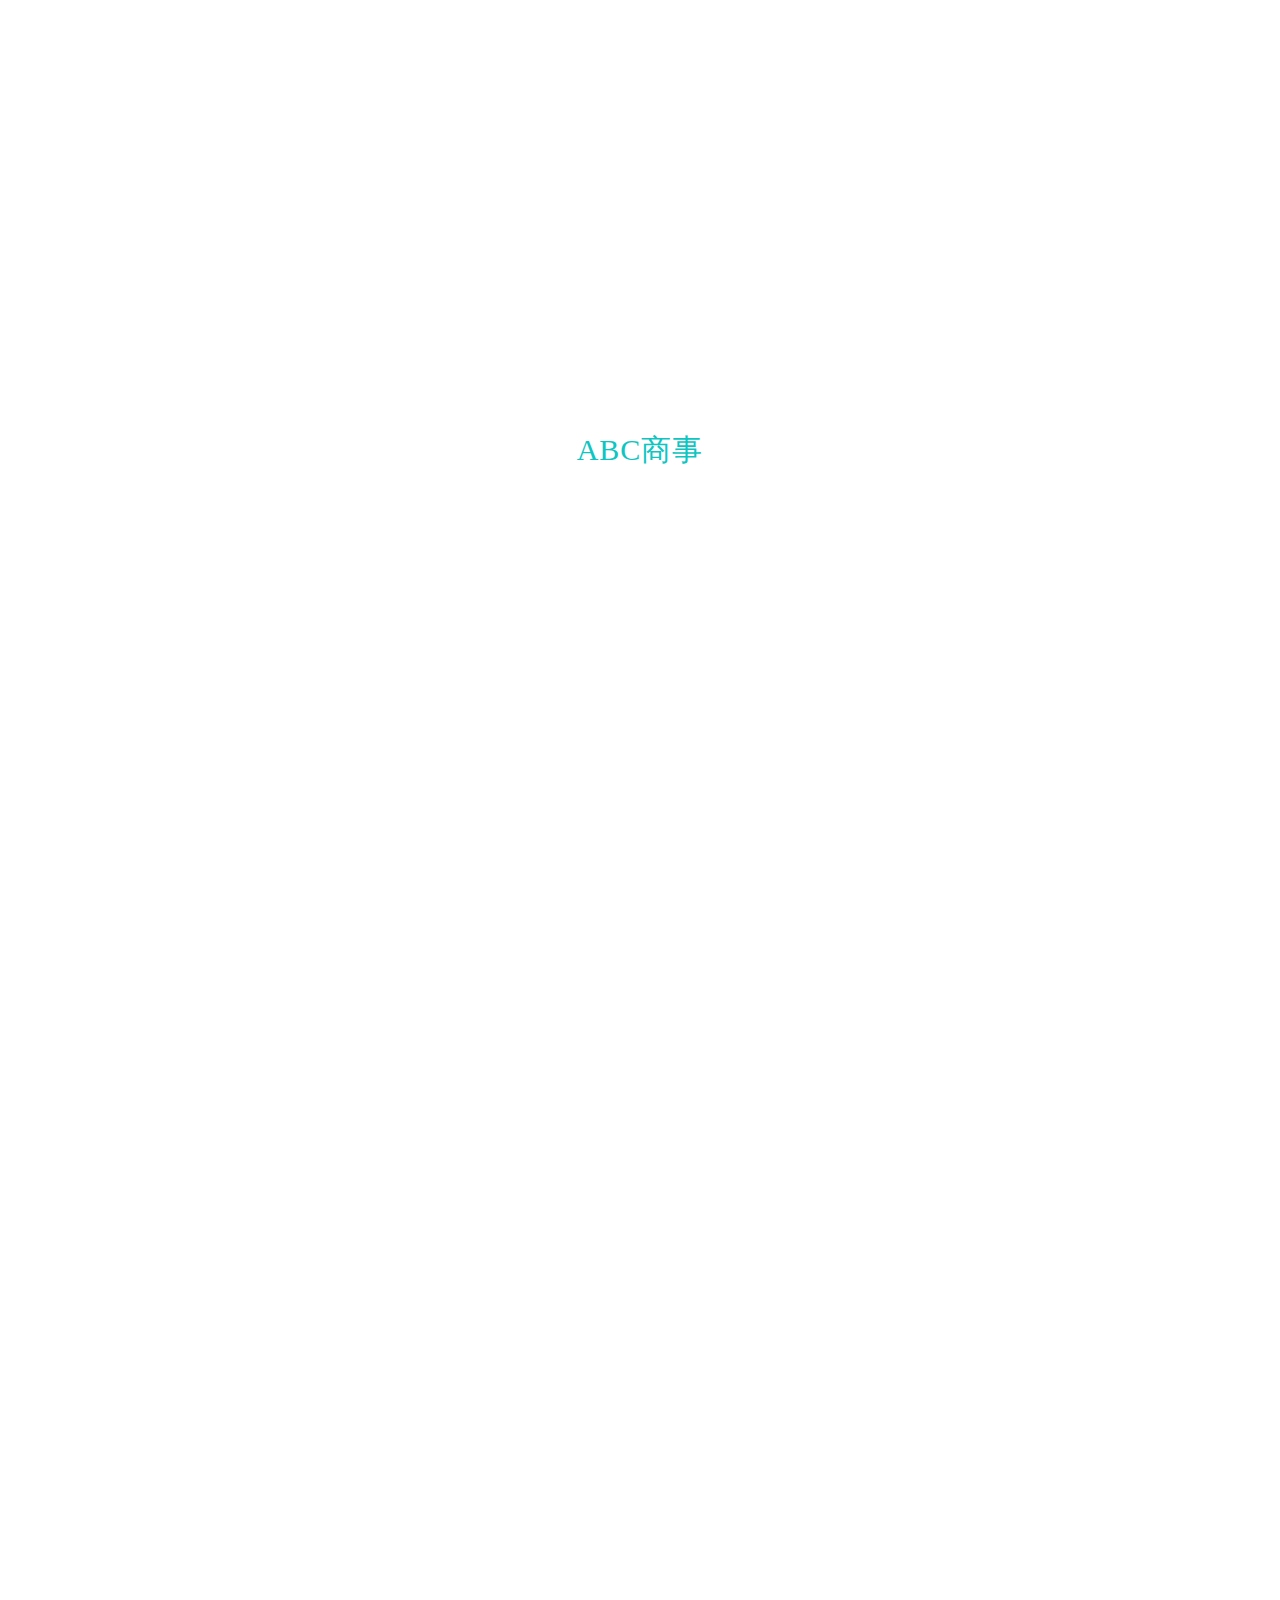
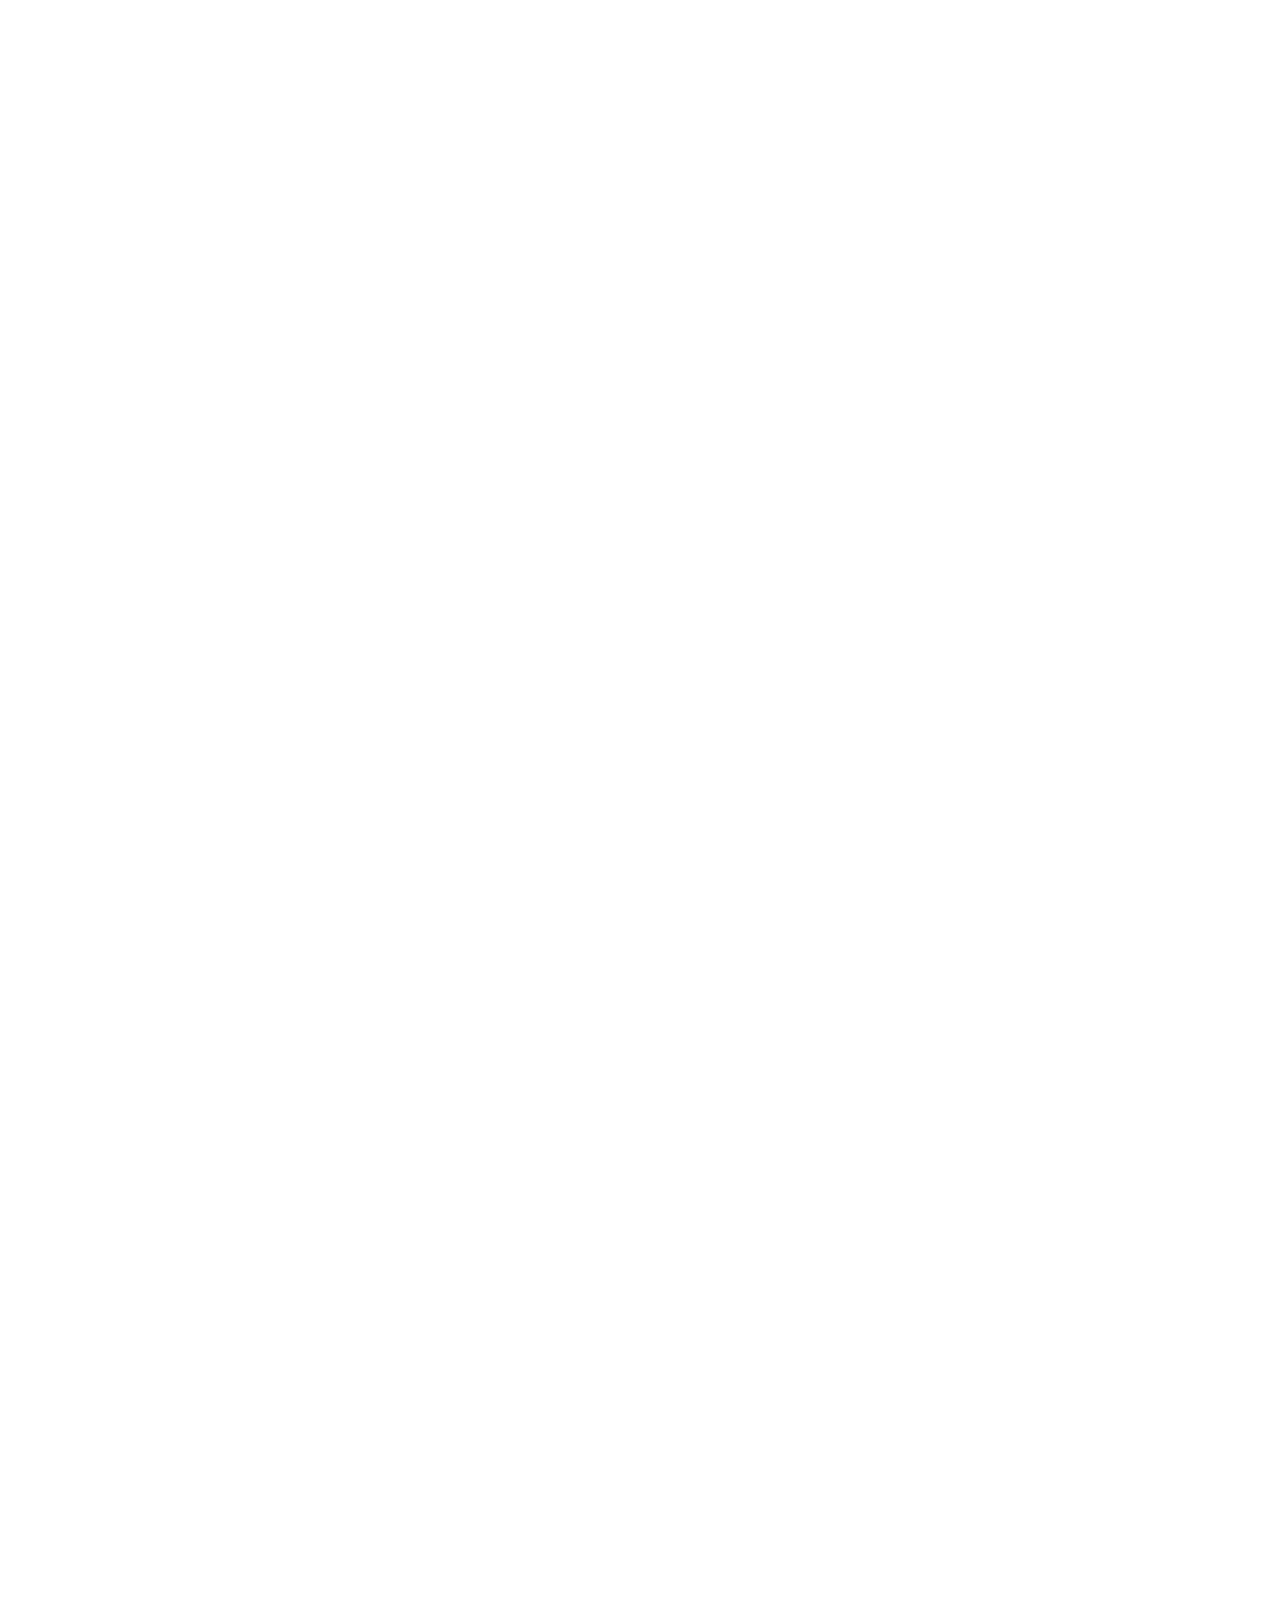
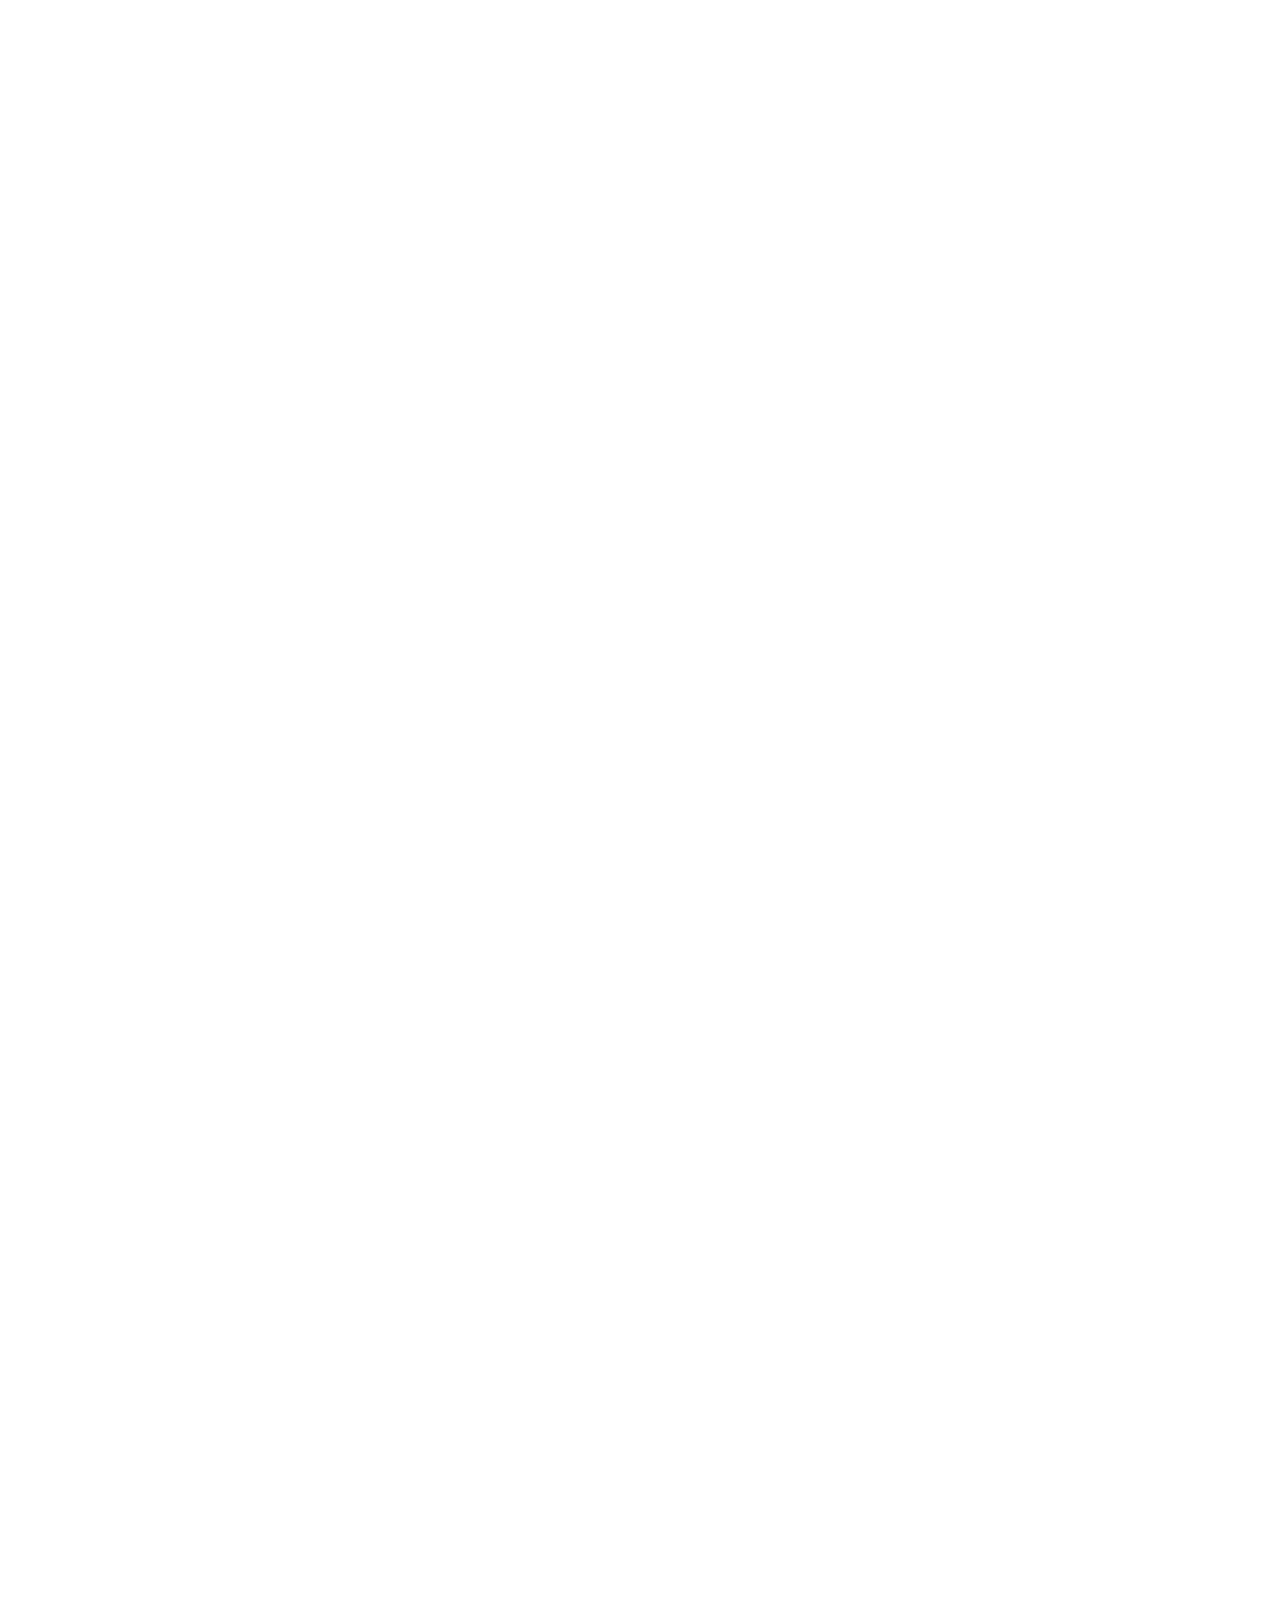
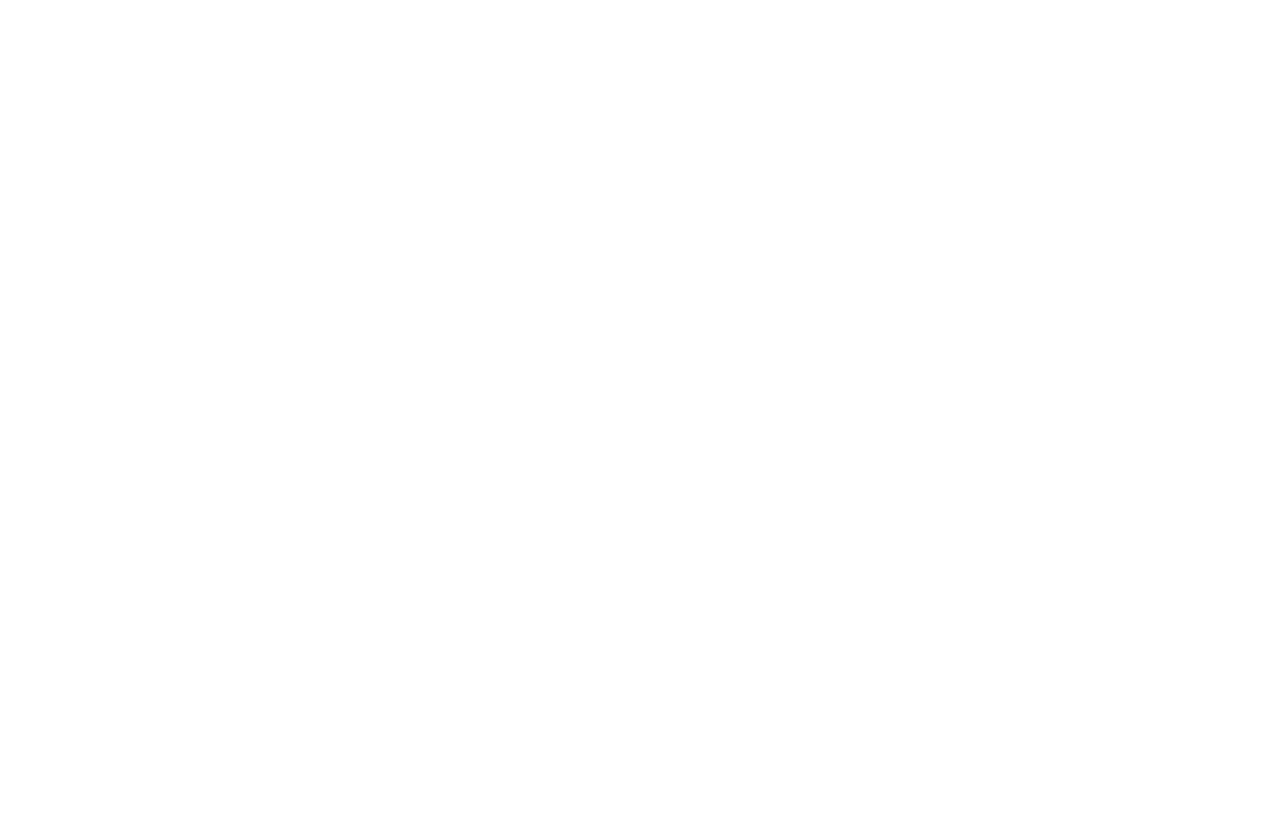
<file: images/LP㈫test/index.html>
﻿<!DOCTYPE html>
<html lang="ja">
  <head>
    <meta charset="utf-8">
    <title>LP③</title>
    <meta name="description" content="">
    <meta name="robots" content="noindex,nofollow">
    <meta name="keywords" content="">
    <meta name="viewport" content="width=device-width,initial-scale=1.0">
    <link rel="preconnect" href="https://fonts.gstatic.com">
    <link
    href="https://fonts.googleapis.com/css2?family=Noto+Sans+JP:wght@100;300;400;500;700;900&family=Roboto:ital,wght@0,100;0,300;0,400;0,500;0,700;0,900;1,100;1,300;1,400;1,500;1,700;1,900&display=swap"
    rel="stylesheet">
    <link rel="stylesheet" type="text/css" href="css/reset.css">
    <link rel="stylesheet" type="text/css" href="css/style.css">
  </head>
  
  <body>
    <!-- ローディングアニメーション -->
    <div class="loading-animation">
      <div class="loading-ttl">ABC商事</div>
    </div>
    <div class="loading-bg"></div>


    <div id="container">
      <header>
        <div class="header_inner">
          <div class="header_ttl">
            <h3 class="header_name">
              ABC商事
            </h3>
          </div>
          <nav class="header_nav" id="js-nav">
            <ul class="header_list">
              <li class="header_item">
                <a class="header_link" href="#vision">
                  VISION
                </a>
              </li>
              <li class="header_item">
                <a class="header_link" href="#service">
                  SERVICE
                </a>
              </li>
              <li class="header_item">
                <a class="header_link" href="#about">
                  ABOUT
                </a>
              </li>
              <li class="header_item">
                <a class="header_link" href="#faq">
                  FAQ              
                </a>
              </li>
              <li class="header_item">
                <a class="header_link" href="#contact">
                  CONTACT
                </a>
              </li>
            </ul>
          </nav>
        </div>
        <p class="drawer"></p>
      </header>
      
      <main>
        <section class="top">
          <div class="top_inner">
            <div class="top_list">
              <h1 class="top_item">
                Imposibble<br>
                Is<br>
                Nothing
              </h1>
            </div>
          </div>
        </section>

        <section class="topics">
          <div class= "topics_intro">
            <h2 class="topics_ttl">
              TOPICS
              <span>
                <small>2021.1.01 </small>
                株式会社ABC商事設立
              </span>
            </h2>
          </div>
        </section>

        <section id="vision">
          <div class="vision_inner">
            <div class="vision_list">
              <div class="vision_img">
                <img src="img/pic_01.jpg" alt="ビジョン画像">
              </div>
              <div class="vision_item">
                <h2 class="vision_ttl">
                  VISION
                </h2>
                <h3 class="vision_descript">
                  わたしたちは、技術革新の提供により、
                  <br>世界的課題の解決に貢献します。
                </h3>
                <div class="vision_txt">
                  <p>
                    わたしたちは新しい価値の創造を通じて社会に貢献します
                    <br>わたしたちは、技術革新・先端材料の提供により、世界的課題の解決に貢献します
                  </p>
                </div>
              </div>
            </div>
          </div>
        </section>

        <section id="service">
          <div class="inner">
            <h2 class="title_1">SERVICE</h2>
            <div class="service_list">
              <div class="service_item_1">
                <h3 class="service_ttl">
                  CONSULTING<br>
                  コンサルティング事業
                </h3>
                <p class="service_txt">
                  経営・システム・デジタルマーケティングの目線でのコンサルティングを行います。
                </p>
                <button class="more" href="#">
                  MORE
                </button>
              </div>
              <div class="service_bg">
              </div>
              <div class="service_img_1">
                <img src="img/pic_02.jpg" alt="サービス画像1">
              </div> 
            </div>
            <div class="service_list">
              <div class="service_img_2">
                <img src="img/pic_03.jpg" alt="サービス画像2">
              </div>
              <div class="service_bg">
              </div>
              <div class="service_item_2">
                <h3 class="service_ttl">
                  DEVELOPMENT<br>
                  受託開発事業
                </h3>
                <p class="service_txt">
                  プロジェクト/プロフダクトマネージメントの支援を致します。
                </p>
                <button class="more" href="#">
                  MORE
                </button>
              </div>
            </div>
            <div class="service_list">
              <div class="service_item_1">
                <h3 class="service_ttl">
                  EDUCATION<br>
                  教育事業
                </h3>
                <p class="service_txt">
                  新人エンジニアやデザイナーの教育、新人研修・プログラミング研修を徹底して行います。
                </p>
                <button class="more" href="#">
                  MORE
                </button>
              </div>
              <div class="service_bg">
              </div>
              <div class="service_img_3">
                <img src="img/pic_04.jpg" alt="サービス画像3">
              </div>
            </div>
          </div>
        </section>

        <section id="about">
          <div class="inner">
            <h2 class="title_2">
              ABOUT
            </h2>
            <div class="about_item">
              <ul>
                <li>
                  <span>会社名</span>
                  <p>株式会社ABC商事</p>
                </li>
                <li>
                  <span>設立</span>
                  <p>2021年1月</p>
                </li>
                <li>
                  <span>資本金</span>
                  <p>1000万円</p>
                </li>
                <li>
                  <span>代表</span>
                  <p>山田 太郎</p>
                </li>
                <li>
                  <span>所在地</span>
                  <p>
                    〒000-0000 東京都中央区1丁目1番1号
                  </p>
                </li>
                <li>
                  <span>電話</span>
                  <p>00-1234-5678</p>
                </li>
                <li>
                  <span>主要取引先</span>
                  <p>
                    XYZ商事<br>
                    X&YCorparation<br>
                    XYZ株式会社
                  </p>
                </li>
              </ul>
            </div>
          </div>
        </section>
        
        <!-- アコーディオンメニューの作成覚えておくように -->
        <section id="faq">
          <div class="inner">
            <h2 class="title_1">
              FAQ
            </h2>
            <ul class="faq_item">
              <li class="faq_ttl">
                <a class="faq_ttl_link js-faq_ttl_link">
                  お見積りの目安はいくらからでしょうか?
                </a>
                <ul class="submenu">
                  <li class="submenu_item">
                    <a>
                      内容によって変化いたしますので
                      まずはお問い合わせフォームよりご相談ください。
                    </a>
                  </li>
                </ul>
              </li>
              <li class="faq_ttl">
                <a class="faq_ttl_link js-faq_ttl_link">
                  東京以外からでの発注は可能でしょうか
                </a>
                <ul class="submenu">
                  <li class="submenu_item">
                    <a>
                      可能です。
                      お気軽にご相談ください。
                    </a>
                  </li>
                </ul>
              </li>
              <li class="faq_ttl">
                <a class="faq_ttl_link js-faq_ttl_link">
                  セミナーやイベントの企画を依頼したのですが
                </a>
                <ul class="submenu">
                  <li class="submenu_item">
                    <a>
                      ご相談内容によっては可能です。まずはお気軽にお問い合わせフォームよりご相談ください。
                    </a>
                  </li>
                </ul>
              </li>
              <li class="faq_ttl">
                <a class="faq_ttl_link js-faq_ttl_link">
                  WEBを媒体とした記事作成は可能ですか?
                </a>
                <ul class="submenu">
                  <li class="submenu_item">
                    <a>
                      ご相談内容によっては可能です。まずはお気軽にお問い合わせフォームよりご相談ください。
                    </a>
                  </li>
                </ul>
              </li>
            </ul>
        </section>
        
        <section id="contact">
          <div class="contact_inner">
            <h2 class="title_2">CONTACT</h2>
            <div class="contact_item">
              <p class="contact_item_ttl">
                会社名・部署名
              </p>
              <input type="text" class="contact_item_box">
            </div>
            <div class="contact_item">
              <p class="contact_item_ttl">
                担当者名
              </p>
              <input type="text" class="contact_item_box">
            </div>
            <div class="contact_item">
              <p class="contact_item_ttl">
                メールアドレス
              </p>
              <input type="email" class="contact_item_box">
            </div>
            <div class="contact_item">
              <p class="contact_item_ttl">
                電話番号
              </p>
              <input type="text" class="contact_item_box">
            </div>
            <div class="contact_item">
              <p class="contact_item_ttl_msg">
                お問い合わせ内容
              </p>
              <textarea class= "contact_item_textarea"></textarea>
            </div>
            <input type="submit" class="contact_btn" value="確認">
          </div>
        </section>
      </main>

      <footer>
        <div class="footer_inner">
           <div class="footer_item">
             <h3 class="footer_name">株式会社ABC商事</h3>
             <a class="footer_cr">©︎ ABC.INC</a>
           </div>
        </div>
      </footer>
    </div>
    <script src="https://ajax.googleapis.com/ajax/libs/jquery/3.6.0/jquery.min.js"></script>
    <script src="js/script.js"></script>
  </body>
</html>
</file>
<file: images/LP㈫test/css/style.css>
@charset "UTF-8";

body {
  font-size: 15px;
  line-height: 1.8;
  font-family: "Noto Serif", serif;
  letter-spacing: 1px;
  word-break: break-all;
  color: #333;
}

a {
  text-decoration: none;
  color: #0dc5c1;
}

li {
  list-style: none;
}

.header_inner {
  width: 100%;
  display: inline-block;
  position: fixed;
  z-index: 2;
  background-color: #fff;
}

.header_ttl {
  position: absolute;
  margin: 1.5% 2.5% 1.5% 2.5%;
}

.header_name {
  font-size: 20px;
  font-weight: 700;
  color: #0dc5c1;
}

.header_nav {
  margin: 2% auto;
}

.header_list {
  display: flex;
  justify-content: center;
  align-items: center;
}

.header_item {
  font-size: 15px;
  padding: 0 2%;
}

.header_link {
  color: #333;
}

.header_link:hover {
  color: #0dc5c1;
}

header .respons {
  visibility: hidden;
  width: 0;
  height: 0;
}

header .drawer {
  visibility: hidden;
}

.top_inner {
  position: relative;
  margin: 0 2.5% 5% 2.5%;
}

.top_list {
  position: relative;
  width: 100%;
  height: 95vh;
  overflow: hidden;
  background: url("../img/main.jpg");
  background-attachment: fixed;
  background-size: cover;
  background-position: center;
}

.top_item {
  position: fixed;
  top: 75%;
}

.top_inner h1 {
  color: #fff;
  font-size: 30px;
  font-weight: bold;
  letter-spacing: 4px;
}

.inner {
  position: relative;
  margin: 10% 2.5% 10% 2.5%;
}

.topics_intro {
  position: relative;
  width: 40%;
  height: 50%;
  margin-left: 2.5%;
}

.topics_ttl {
  display: block;
  width: 100%;
  padding-left: 5%;
  line-height: 2;
  font-size: 20px;
  font-weight: 700;
  color: #333;
  border-left: solid 3px #333;
}

.topics_ttl span {
  display: block;
  font-size: 15px;
  font-weight: lighter;
}

.topics_ttl span small {
  font-size: 10px;
  color: gray;
}

.vision_inner {
  position: relative;
  margin: 5% 2.5% 10% 2.5%;
}

.vision_list {
  display: flex;
  flex-direction: row;
  justify-content: space-between;
}

.vision_img {
  margin-top: 5px;
}

.vision_img img {
  width: 75%;
  height: 100%;
}

.vision_item {
  text-align: right;
  width: 120%;
}

.vision_item h2 {
  color: #0dc5c1;
  font-size: 27px;
}

.vision_item h3 {
  color: #0dc5c1;
  font-size: 18px;
}

.vision_ttl {
  margin-right: 1%;
  margin-bottom: 5%;
}

.vision_descript::after {
  content: "";
  position: relative;
  display: inline-block;
  margin: 5% 60%;
  width: 240px;
  height: 5px;
  background-color: #0dc5c1;
  border-radius: 2px;
}

.vision_txt {
  line-height: 5;
}

.title_1 {
  text-align: center;
  font-size: 27px;
  font-weight: 700;
  color: #333;
}

.title_2 {
  text-align: center;
  font-size: 27px;
  font-weight: 700;
  color: #0dc5c1;
}

.service_list {
  display: block;
  position: relative;
  margin: 15% auto;
}

.service_item_1 {
  z-index: 1;
  width: 40%;
  height: auto;
  -webkit-box-shadow: 5px 5px 10px #ddd;
  box-shadow: 5px 5px 10px #ddd;
  padding: 70px 40px;
  position: absolute;
  top: 30%;
  background: #fff;
}

.service_item_2 {
  z-index: 1;
  width: 40%;
  height: auto;
  -webkit-box-shadow: 5px 5px 10px #ddd;
  box-shadow: 5px 5px 10px #ddd;
  padding: 70px 40px;
  position: absolute;
  top: 30%;
  left: 60%;
  background: #fff;
}

.service_item_1 p {
  font-size: 11px;
}

.service_item_2 p {
  font-size: 11px;
  text-align: center;
}

.service_ttl {
  text-align: center;
}

.service_ttl h3 {
  font-size: 20px;
}

.service_txt {
  margin-top: 30px;
}

button {
  margin-left: 70%;
  margin-top: 2.5%;
}

.more {
  color: #333;
  font-size: 10px;
  font-weight: bold;
  background: transparent;
  padding: 2.5% 7%;
  border-bottom: 2px solid #333;
  position: relative;
  z-index: 1;
  transition: 0.5s;
  box-shadow: 3px 3px 2px rgba(0, 0, 0, 0.08);
}

.more::before {
  content: "";
  width: 100%;
  height: 100%;
  position: absolute;
  top: 0;
  left: 0;
  z-index: -1;
  background: #333;
  transform-origin: 50% 0%;
  transform: scaleY(0);
  transition: transform ease 0.5s;
}

.more:hover {
  color: #fff;
}

.more:hover::before {
  transform-origin: 50% 100%;
  transform: scaleY(1);
}

.service_bg {
  z-index: 0;
  width: 80%;
  height: 100%;
  top: 15%;
  left: 15%;
  position: absolute;
  background-color: #eee;
}

.service_img_1 {
  position: relative;
  left: 50%;
  z-index: 1;
  width: 50%;
}

.service_img_1 img {
  width: 100%;
  height: 300px;
  object-fit: cover;
}

.service_img_2 {
  z-index: 1;
  position: relative;
}

.service_img_2 img {
  height: 300px;
  width: 50%;
  object-fit: cover;
}

.service_img_3 {
  position: relative;
  left: 50%;
  z-index: 1;
  width: 50%;
}

.service_img_3 img {
  width: 100%;
  height: 300px;
  object-fit: cover;
}

.about_item {
  width: 60%;
  display: block;
  margin: 5% 21% 5% 18%;
}

.about_item li {
  display: flex;
  margin-bottom: 10px;
}

.about_item li span {
  width: 40%;
  border-bottom: solid 2px #eee;
  padding: 10px 50px;
}

.about_item li p {
  width: 60%;
  border-bottom: solid 2px #eee;
  padding: 10px 5px;
}

.faq_item {
  margin: 5% 21% 5% 18%;
}

.faq_ttl {
  border: 2px solid #eee;
  margin: 5px;
}

.faq_ttl_link {
  position: relative;
  color: #333;
  display: block;
  cursor: pointer;
  line-height: 40px;
  padding: 0 8%;
}

.faq_ttl_link:before,
.faq_ttl_link:after {
  display: block;
  content: "";
  background-color: #333;
  position: absolute;
  width: 10px;
  height: 2px;
  top: 50%;
  left: 3%;
  transform: translate(-50%, -50%);
}

.faq_ttl_link:before {
  width: 2px;
  height: 10px;
}

.faq_ttl_link.on:after {
  width: 2px;
  height: 10px;
}

.faq_ttl_link.on:before {
  transform: translate(-50%, -50%) rotate(45deg);
}

.faq_ttl_link.on:after {
  transform: translate(-50%, -50%) rotate(-45deg);
}

.submenu {
  margin: 4%;
  display: none;
}

.submenu_item {
  background: #eee;
  padding: 5%;
}

.submenu_item a {
  color: #333;
}

.contact_inner {
  margin-top: 10%;
  margin-left: auto;
  margin-right: auto;
  max-width: 720px;
}

.contact_item {
  margin: 5% auto;
  padding: 10% auto;
  width: 100%;
  display: flex;
  align-items: center;
}

.contact_item_ttl {
  width: 100%;
  max-width: 248px;
  margin-left: 10%;
}

.contact_item_ttl_msg {
  width: 100%;
  max-width: 248px;
  margin-left: 10%;
  margin-bottom: 25%;
}

.contact_item_box {
  border: 1px solid #333;
  margin-left: -4%;
  padding-left: 10px;
  padding-right: 10px;
  height: 48px;
  flex: 1;
  width: 100%;
  max-width: 410px;
}

.contact_item_textarea {
  border: 1px solid #333;
  margin-left: -4%;
  padding-left: 10px;
  padding-right: 10px;
  height: 216px;
  flex: 1;
  width: 100%;
  max-width: 410px;
}

.contact_btn {
  margin: 3% 57% 5% 43%;
  padding-top: 5px;
  padding-bottom: 5px;
  width: 20%;
  display: block;
  border: 2px solid #333;
}

.footer_inner {
  width: 100%;
  height: auto;
  border-top: 1px solid #333;
  margin-top: 15%;
}

.footer_item {
  text-align: center;
  display: block;
  margin: 7% auto;
}

.footer_name {
  margin-bottom: 3%;
  font-weight: bold;
  letter-spacing: 3px;
}

.footer_cr {
  font-size: 12px;
  color: #333;
}

/* ローディングアニメーションの作成 */

.loading-animation {
  position: fixed;
  width: 100%;
  height: 100%;
  background: #fff;
  z-index: 9999999;
  text-align: center;
  color: #0dc5c1;
}

.loading-ttl {
  position: absolute;
  top: 50%;
  left: 50%;
  transform: translate(-50%, -50%);
  font-size: 30px;
}

.loading-bg {
  display: none;
  width: 100%;
}

body.appear .loading-bg {
  display: block;
  content: "";
  position: fixed;
  z-index: 999;
  width: 100%;
  height: 100%;
  top: 0;
  left: 0;
  transform: scaleX(0);
  background-color: #0dc5c1;
  animation-name: PageAnime;
  animation-duration: 1.2s;
  animation-timing-function: ease-in-out;
  animation-fill-mode: forwards;
}

@keyframes PageAnime {
  0% {
    transform-origin: left;
    transform: scaleX(0);
  }
  50% {
    transform-origin: left;
    transform: scaleX(1);
  }
  50.001% {
    transform-origin: right;
  }
  100% {
    transform-origin: right;
    transform: scaleX(0);
  }
}

#container {
  opacity: 0;
}

body.appear #container {
  animation-name: PageAnimeAppear;
  animation-duration: 1s;
  animation-delay: 0.8s;
  animation-fill-mode: forwards;
  opacity: 0;
}

@keyframes PageAnimeAppear {
  0% {
    opacity: 0;
  }
  100% {
    opacity: 1;
  }
}

/* スクロールアニメーションの作成 */
.fadeUp {
  animation: fadeUpAnime 0.8s forwards;
  opacity: 0;
}

.fadeRight {
  animation: fadeRightAnime 0.8s forwards;
  opacity: 0;
  overflow: hidden;
}

.fadeUpTrigger,
.fadeRightTrigger {
  opacity: 0;
}

@keyframes fadeUpAnime {
  from {
    opacity: 0;
    transform: translateY(100px);
  }

  to {
    opacity: 1;
    transform: translateY(0);
  }
}

@keyframes fadeRightAnime {
  from {
    opacity: 0;
    transform: perspective(600px) translate3d(0, 0, 0) rotateY(15deg);
  }

  to {
    opacity: 1;
    transform: perspective(600px) translate3d(0, 0, 0) rotate(0deg);
  }
}

@media screen and (min-width: 2540px) {
}

@media screen and (max-width: 1440px) {
}

@media screen and (max-width: 1024px) {
}

@media screen and (max-width: 768px) {
}

/* スマホ画面のリスポンシブ */
@media screen and (max-width: 480px) {
  /* ハンバーガーメニューの表示 */
  header .drawer {
    visibility: visible;
    width: 24px;
    right: 10px;
    top: 10px;
    position: absolute;
    border-top: solid 4px #333;
    cursor: pointer;
    z-index: 100;
  }

  header .drawer::before,
  header .drawer::after {
    content: "";
    display: block;
    width: 24px;
    background: #333;
    height: 4px;
    position: absolute;
    right: 0;
    -webkit-transition: all 0.5s;
    transition: all 0.5s;
  }

  header .drawer::before {
    top: 6px;
  }

  header .drawer::after {
    top: 15px;
  }

  .header_inner {
    width: 480px;
    height: 5%;
  }
  .header_nav {
    visibility: hidden;
  }

  .header_nav.nav-open {
    visibility: visible;
    position: absolute;
    width: 100%;
    height: 2000px;
    top: -30%;
    z-index: 3;
    background: gray;
  }

  .header_list {
    display: block;
    float: none;
    margin: 60% auto;
  }

  .header_item {
    width: 40%;
    margin: 5% auto 20px;
    padding-right: 0;
  }

  .header_link {
    font-size: 20px;
    line-height: 2;
  }

  .header_ttl {
    position: relative;
    margin-left: 2.5%;
  }

  header .respons {
    visibility: visible;
  }

  body.nav-open header .drawer {
    border-top: 0;
  }

  body.nav-open header .drawer::before {
    top: 9px;
    transform: rotate(-45deg);
  }

  body.nav-open header .drawer::after {
    top: 9px;
    transform: rotate(45deg);
  }

  .top_inner {
    position: relative;
    margin: 0 2.5% 10% 2.5%;
  }

  .top_list {
    height: 100vh;
    overflow: none;
  }

  .top_item {
    display: none;
  }

  .topics_intro {
    width: 100%;
  }

  .topics_ttl span {
    font-size: 15px;
  }

  #loading-ttl {
    position: relative;
    top: 30%;
    left: 40%;
    transform: translate(-50%, -50%);
  }

  .inner {
    margin: 20% 2.5% 30% 2.5%;
  }

  .vision_list {
    display: block;
  }

  .vision_img {
    margin-top: 5%;
  }

  .vision_img img {
    width: 100%;
  }

  .vision_item {
    text-align: left;
    margin-top: 10%;
  }

  .vision_ttl {
    margin-right: 1%;
    margin-bottom: 5%;
  }

  .vision_descript::after {
    margin: 5% 25%;
  }

  .vision_txt {
    width: 80%;
  }

  .vision_txt p {
    font-size: 10px;
  }

  .service_list {
    margin: 10% auto 100% auto;
  }

  .service_item_1 {
    width: 100%;
    height: auto;
    padding: auto;
    top: 100%;
    position: absolute;
  }

  .service_item_2 {
    width: 100%;
    height: auto;
    padding: auto;
    top: 100%;
    left: 0%;
    position: absolute;
    z-index: 0;
  }

  .service_item_1 p {
    font-size: 7px;
  }

  .service_item_2 p {
    font-size: 7px;
    text-align: center;
  }

  .service_txt {
    margin-top: 10%;
  }

  .service_bg {
    display: none;
  }

  .service_img_1 {
    position: relative;
    z-index: 1;
    left: 0%;
  }

  .service_img_1 img {
    width: 100%;
    height: 200px;
    object-fit: cover;
  }

  .service_img_2 {
    z-index: 1;
    position: relative;
  }

  .service_img_2 img {
    height: auto;
    width: 100%;
    object-fit: cover;
  }

  .service_img_3 {
    position: relative;
    left: 0%;
    z-index: 1;
  }

  .service_img_3 img {
    width: 100%;
    height: auto;
    object-fit: cover;
  }

  .about_item {
    width: 100%;
    margin: 5% auto 5% auto;
  }

  .about_item li span {
    width: 60%;
    font-size: 8px;
  }

  .about_item li p {
    width: 100%;
    font-size: 8px;
  }

  .faq_item {
    margin: 5% auto 5% auto;
  }

  .faq_ttl_link {
    font-size: 8px;
  }

  .submenu_item {
    font-size: 8px;
  }

  .contact_inner {
    width: 100%;
    margin: 5% auto 5% auto;
  }

  .contact_item {
    display: block;
    margin: 10% auto 10% auto;
  }

  .contact_item_ttl {
    font-size: 8px;
    margin-left: 2.5%;
  }

  .contact_item_ttl_msg {
    margin-left: 2.5%;
    margin-bottom: 0;
    font-size: 8px;
  }

  .contact_item_box {
    margin: auto 0 auto 2.5%;
    padding: auto;
    width: 95%;
  }

  .contact_item_textarea {
    margin: auto 0 auto 2.5%;
    padding: auto;
    width: 95%;
  }
}
</file>
